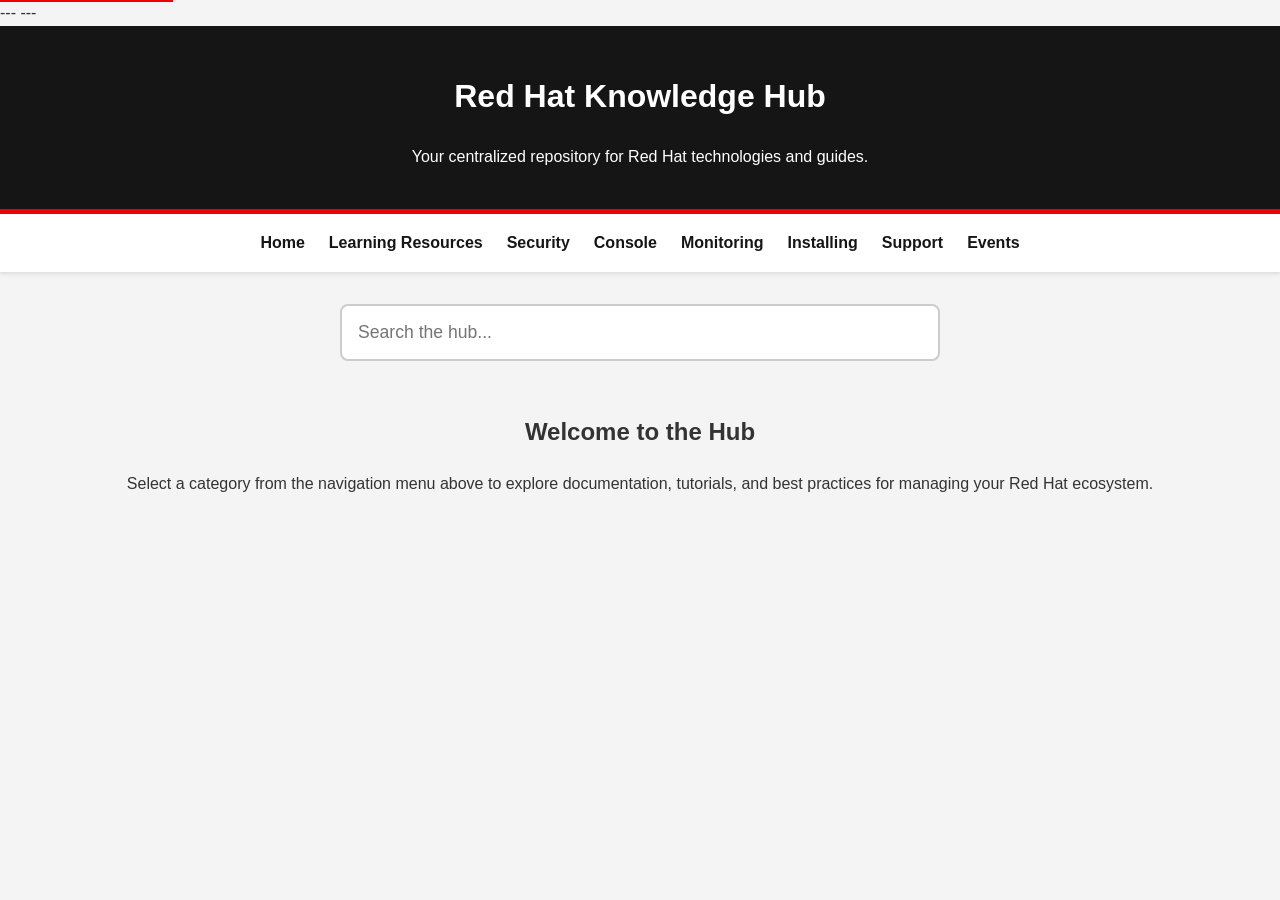
<file: docs/index.html>
---
---
<!DOCTYPE html>
<html lang="en">
<head>
    <meta charset="UTF-8">
    <meta name="viewport" content="width=device-width, initial-scale=1.0">
    <title>Red Hat Knowledge Hub</title>
    <link rel="stylesheet" href="css/style.css">
    <link rel="icon" href="favicon/favicon.ico" type="image/x-icon">
    <link rel="icon" href="favicon/favicon-16x16.png" sizes="16x16" type="image/png">
    <link rel="icon" href="favicon/favicon-32x32.png" sizes="32x32" type="image/png">
</head>
<body>
    <a href="#main-content" class="skip-link">Skip to main content</a>

    <header>
        <h1>Red Hat Knowledge Hub</h1>
        <p>Your centralized repository for Red Hat technologies and guides.</p>
    </header>

    <div id="nav-placeholder"></div>

    <main id="main-content">
        <div class="search-container">
            <input type="text" id="searchInput" placeholder="Search the hub...">
        </div>

        <div id="globalSearchResults" class="grid-container hidden" style="margin-top: 20px;"></div>

        <section class="intro" id="introSection">
            <h2>Welcome to the Hub</h2>
            <p>Select a category from the navigation menu above to explore documentation, tutorials, and best practices for managing your Red Hat ecosystem.</p>
        </section>
    </main>

    <script src="js/nav.js"></script>
    <script src="js/search.js"></script>
</body>
</html>
</file>
<file: docs/css/style.css>
/* Skip link for keyboard accessibility */
.skip-link {
    position: absolute;
    top: -40px;
    left: 0;
    padding: 8px;
    background: var(--rh-red);
    color: white;
    z-index: 100;
    text-decoration: none;
    font-weight: bold;
}

.skip-link:focus {
    top: 0;
}

/* Screen-reader only utility */
.sr-only {
    position: absolute;
    width: 1px;
    height: 1px;
    padding: 0;
    margin: -1px;
    overflow: hidden;
    clip: rect(0, 0, 0, 0);
    white-space: nowrap;
    border: 0;
}

/* Hidden utility (used by JS filtering) */
.hidden {
    display: none;
}

/* Filter select styling */
.filter-select {
    padding: 10px;
    border: 1px solid #ccc;
    border-radius: 4px;
    font-size: 16px;
}

.filter-select:focus-visible {
    outline: 2px solid var(--rh-red);
}

:root {
    --rh-red: #EE0000;
    --rh-dark: #151515;
    --rh-gray: #f4f4f4;
    --rh-text: #333333;
}

body {
    font-family: 'Segoe UI', Tahoma, Geneva, Verdana, sans-serif;
    line-height: 1.6;
    margin: 0;
    padding: 0;
    background-color: var(--rh-gray);
    color: var(--rh-text);
}

/* Header & Navigation */
header {
    background-color: var(--rh-dark);
    color: white;
    padding: 1.5rem 2rem;
    text-align: center;
    border-bottom: 5px solid var(--rh-red);
}

nav {
    display: flex;
    justify-content: center;
    gap: 1.5rem;
    padding: 1rem;
    background: white;
    box-shadow: 0 2px 4px rgba(0,0,0,0.1);
}

nav a {
    text-decoration: none;
    color: var(--rh-dark);
    font-weight: bold;
    transition: color 0.3s;
}

nav a:hover,
nav a:focus-visible {
    color: var(--rh-red);
}

/* Main Content Area */
main {
    max-width: 1200px;
    margin: 2rem auto;
    padding: 0 2rem;
}

.intro {
    text-align: center;
    margin-bottom: 3rem;
}

/* Responsive Grid System */
.grid-container {
    display: grid;
    /* This automatically creates columns that are at least 300px wide */
    grid-template-columns: repeat(auto-fit, minmax(300px, 1fr));
    gap: 2rem;
}

/* Content Cards */
.card {
    background: white;
    border-radius: 8px;
    padding: 1.5rem;
    box-shadow: 0 4px 6px rgba(0,0,0,0.05);
    border-top: 4px solid var(--rh-red);
    transition: transform 0.2s, box-shadow 0.2s;
}

.card:hover {
    transform: translateY(-5px);
    box-shadow: 0 6px 12px rgba(0,0,0,0.1);
}

.card h3 {
    margin-top: 0;
    color: var(--rh-dark);
}

.card a {
    display: inline-block;
    margin-top: 1rem;
    color: var(--rh-red);
    text-decoration: none;
    font-weight: bold;
}

.card a:hover,
.card a:focus-visible {
    text-decoration: underline;
    outline: 2px solid var(--rh-red);
    outline-offset: 2px;
}

/* Search Bar Styles */
.search-container {
    text-align: center;
    margin-bottom: 2rem;
}

#searchInput {
    width: 100%;
    max-width: 600px;
    padding: 1rem;
    font-size: 1.1rem;
    border: 2px solid #ccc;
    border-radius: 8px;
    outline: none;
    transition: border-color 0.3s, box-shadow 0.3s;
}

#searchInput:focus {
    border-color: var(--rh-red);
    box-shadow: 0 0 8px rgba(238, 0, 0, 0.2);
    outline: 2px solid var(--rh-red);
    outline-offset: 2px;
}

/* Tag Styles */
.tags-container {
    display: flex;
    flex-wrap: wrap;
    gap: 0.5rem;
    margin-top: 0.5rem;
    margin-bottom: 1rem;
}

.tag {
    font-size: 0.75rem;
    font-weight: 600;
    padding: 0.2rem 0.6rem;
    border-radius: 12px;
    text-transform: uppercase;
    letter-spacing: 0.5px;
}

.tag-difficulty {
    background-color: #ffe6e6;
    color: var(--rh-red);
    border: 1px solid var(--rh-red);
}

.tag-topic {
    background-color: #e6f2ff;
    color: #0066cc;
    border: 1px solid #0066cc;
}

.tag-type {
    background-color: #f2e6ff;
    color: #6600cc;
    border: 1px solid #6600cc;
}

/* Filter Styles */
.filter-container {
    display: flex;
    flex-wrap: wrap;
    justify-content: center;
    gap: 0.5rem;
    margin-bottom: 2rem;
}

.filter-tag {
    cursor: pointer;
    opacity: 0.5;
    transition: opacity 0.3s, transform 0.2s;
}

.filter-tag:hover {
    opacity: 0.8;
}

.filter-tag.active {
    opacity: 1;
    transform: scale(1.05);
    box-shadow: 0 2px 4px rgba(0,0,0,0.2);
}
</file>
